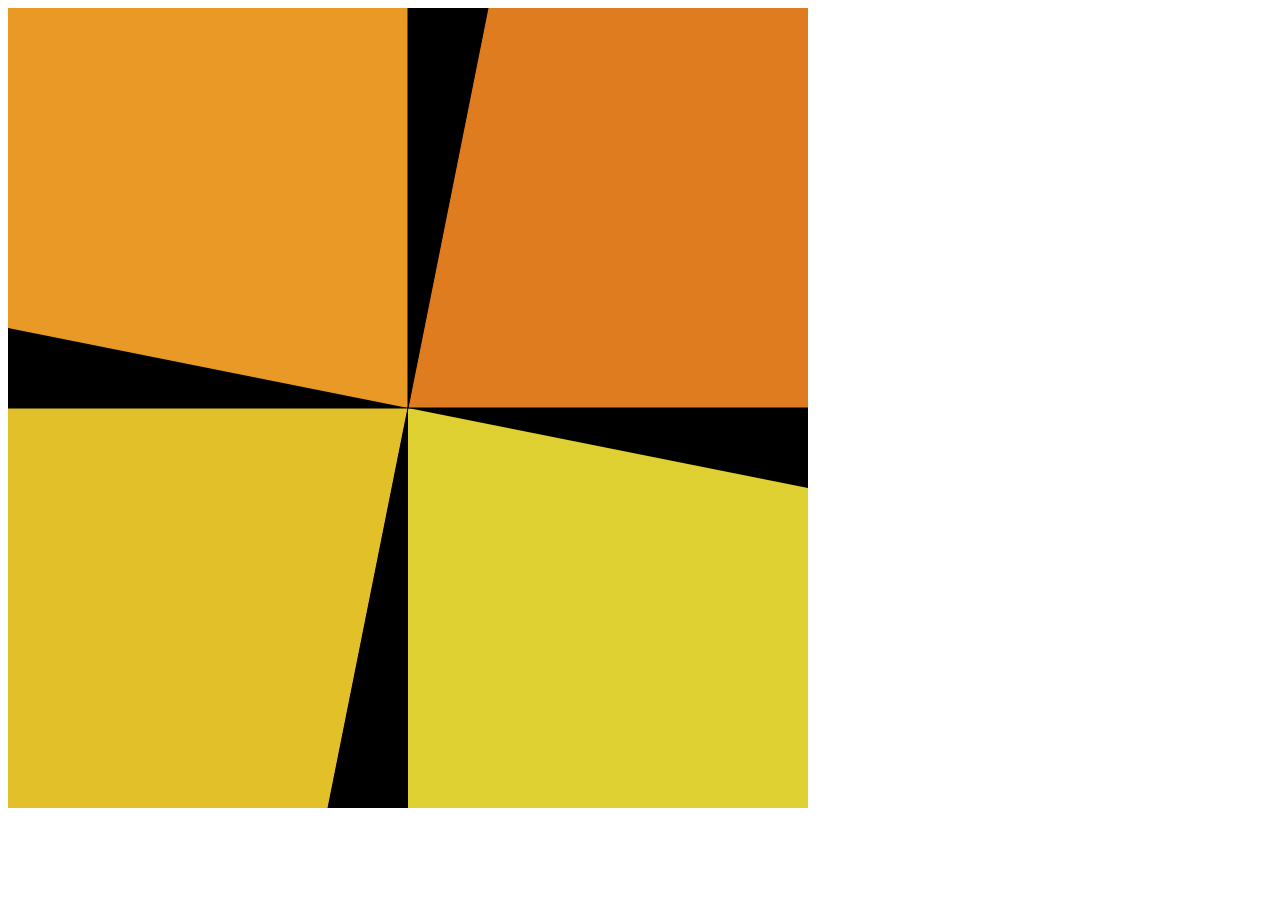
<file: art/index.html>
<html>
<head></head>
<body>
<canvas id="myCanvas" width="800" height = "800"></canvas>
<script>
var canvas = document.getElementById("myCanvas");
var ctx = canvas.getContext("2d");
var canvasWidth = 800;
var canvasHight = 800;




//First square
ctx.fillStyle = "#E99925";
ctx.fillRect(0,0,0.5*canvasWidth,0.5*canvasHight);


ctx.fillStyle = "#E1C02A";
ctx.fillRect(0,canvasHight*0.5,0.5*canvasWidth,0.5*canvasHight);

ctx.fillStyle = "#DE7C1F";
ctx.fillRect(0.5*canvasWidth,0,0.5*canvasWidth,0.5*canvasHight);

ctx.fillStyle = "#DED131";
ctx.fillRect(0.5*canvasWidth,0.5*canvasHight,0.5*canvasWidth,0.5*canvasHight);


//Frist triangle 
ctx.beginPath();
ctx.moveTo(0,0.4*canvasHight);
ctx.lineTo(0,0.5*canvasHight);
ctx.lineTo(0.5*canvasWidth,0.5*canvasHight);
ctx.fillStyle = "#000000";
ctx.stroke();
ctx.fill();
ctx.closePath();

//Second triangle
ctx.beginPath();
ctx.moveTo(1.0*canvasWidth,0.6*canvasHight);
ctx.lineTo(1.0*canvasWidth,0.5*canvasHight);
ctx.lineTo(0.5*canvasWidth,0.5*canvasHight);
ctx.fillStyle = "#000000";
ctx.stroke();
ctx.fill();
ctx.closePath();

//third  Triangle
ctx.beginPath();
ctx.moveTo(0.5*canvasWidth,0.0*canvasHight);
ctx.lineTo(0.5*canvasWidth,0.5*canvasHight);
ctx.lineTo(0.6*canvasWidth,0.0*canvasHight);
ctx.fillStyle = "#000000";
ctx.stroke();
ctx.fill();
ctx.closePath();

//Fourth triangle
ctx.beginPath();
ctx.moveTo(0.5*canvasWidth,1.0*canvasHight);
ctx.lineTo(0.4*canvasWidth,1.0*canvasHight);
ctx.lineTo(0.5*canvasWidth,0.5*canvasHight);
ctx.fillStyle = "#000000";
ctx.stroke();
ctx.fill();
ctx.closePath();






</script>
</body>
</html>
</file>
